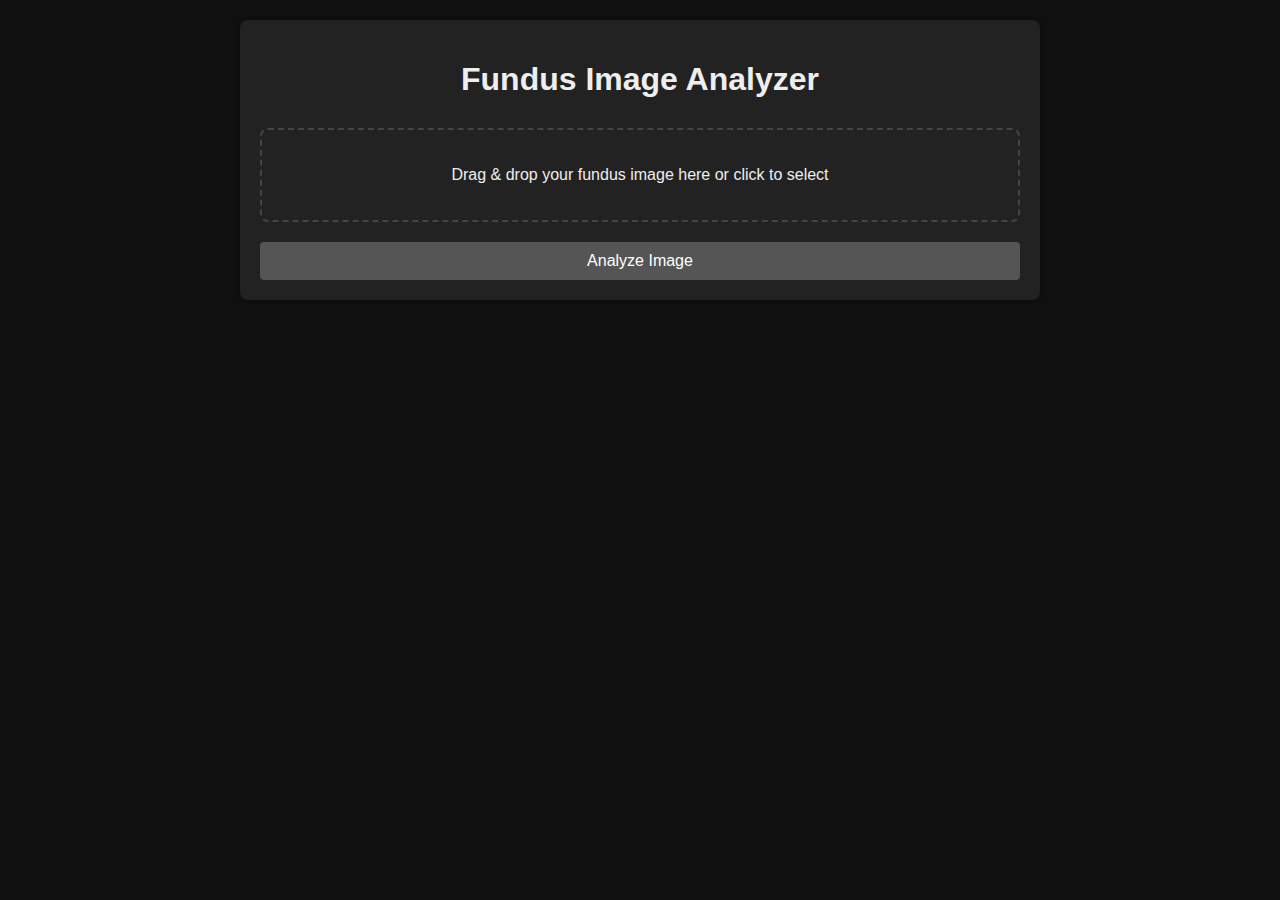
<file: index.html>
<!DOCTYPE html>
<html lang="en">
<head>
    <meta charset="UTF-8">
    <meta name="viewport" content="width=device-width, initial-scale=1.0">
    <meta http-equiv="refresh" content="0;url=direct.html">
    <title>Fundus Image Analyzer</title>
    <style>
        body {
            font-family: Arial, sans-serif;
            background-color: #111;
            color: #fff;
            text-align: center;
            padding: 50px;
        }
        a {
            color: #0088ff;
            text-decoration: none;
        }
        a:hover {
            text-decoration: underline;
        }
    </style>
</head>
<body>
    <h1>Fundus Image Analyzer</h1>
    <p>Redirecting to <a href="direct.html">Fundus Image Analyzer</a>...</p>
</body>
</html>
</file>
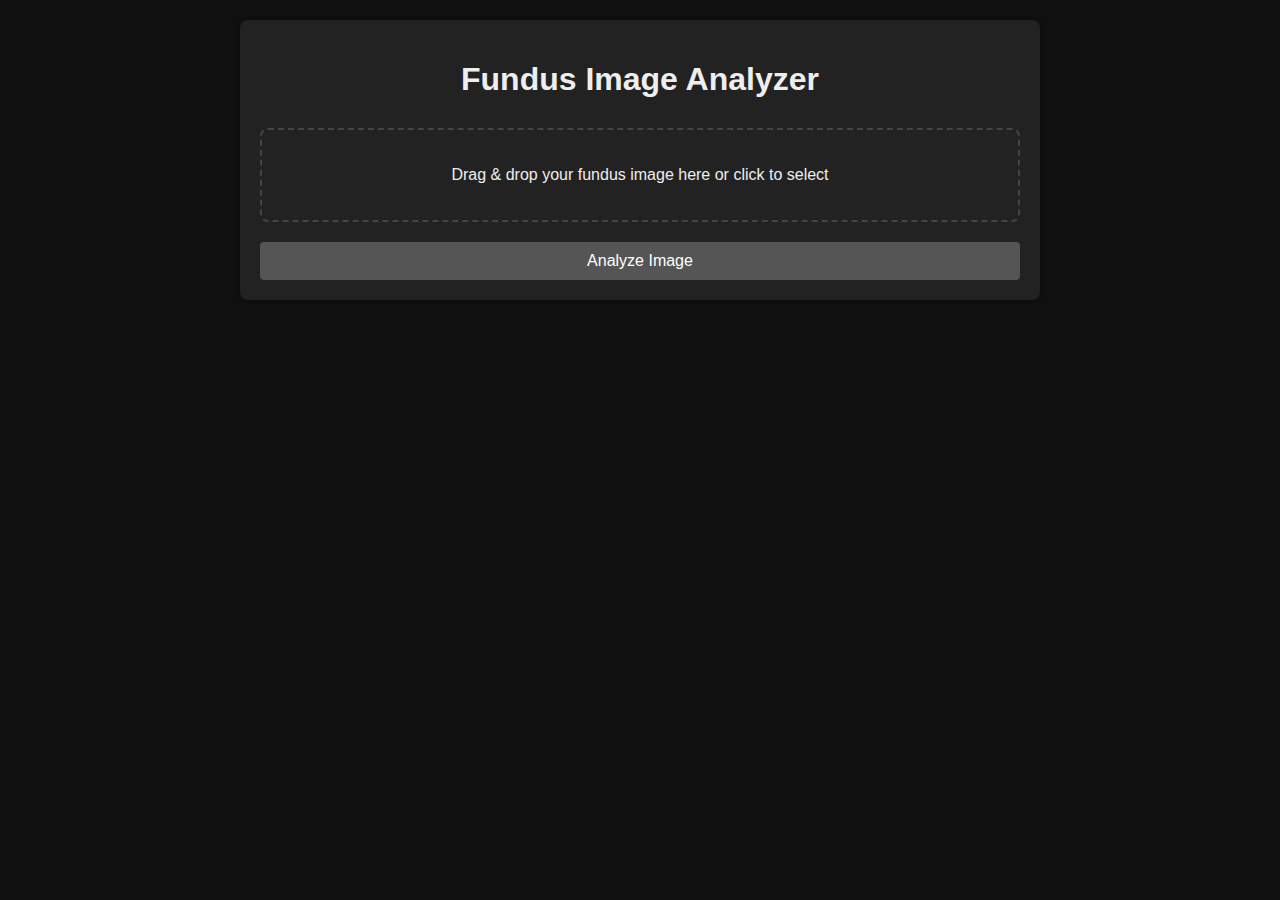
<file: direct.html>
<!DOCTYPE html>
<html lang="en">
<head>
    <meta charset="UTF-8">
    <meta name="viewport" content="width=device-width, initial-scale=1.0">
    <title>Fundus Image Analyzer</title>
    <style>
        body {
            font-family: Arial, sans-serif;
            max-width: 800px;
            margin: 0 auto;
            padding: 20px;
            background-color: #111;
            color: #eee;
        }
        
        h1 {
            text-align: center;
            margin-bottom: 30px;
        }
        
        .container {
            background-color: #222;
            padding: 20px;
            border-radius: 8px;
            box-shadow: 0 0 10px rgba(0,0,0,0.5);
        }
        
        .upload-section {
            margin-bottom: 20px;
            border: 2px dashed #444;
            padding: 20px;
            text-align: center;
            border-radius: 8px;
            cursor: pointer;
        }
        
        .upload-section:hover {
            border-color: #0088ff;
            background-color: rgba(0,136,255,0.1);
        }
        
        #preview {
            max-width: 100%;
            max-height: 300px;
            margin: 10px auto;
            display: none;
        }
        
        button {
            background-color: #0088ff;
            color: white;
            border: none;
            padding: 10px 20px;
            border-radius: 4px;
            cursor: pointer;
            font-size: 16px;
            width: 100%;
        }
        
        button:disabled {
            background-color: #555;
            cursor: not-allowed;
        }
        
        #results {
            margin-top: 20px;
            padding: 15px;
            background-color: #333;
            border-radius: 8px;
            white-space: pre-line;
            display: none;
            line-height: 1.5;
        }
        
        .loading {
            text-align: center;
            display: none;
            margin: 20px 0;
        }
        
        .spinner {
            border: 4px solid #333;
            border-radius: 50%;
            border-top: 4px solid #0088ff;
            width: 30px;
            height: 30px;
            animation: spin 1s linear infinite;
            margin: 0 auto;
        }

        .result-section {
            margin-bottom: 10px;
            padding: 10px;
            background-color: #2a2a2a;
            border-radius: 4px;
        }
        
        @keyframes spin {
            0% { transform: rotate(0deg); }
            100% { transform: rotate(360deg); }
        }
    </style>
</head>
<body>
    <div class="container">
        <h1>Fundus Image Analyzer</h1>
        
        <div class="upload-section" id="dropZone">
            <p>Drag & drop your fundus image here or click to select</p>
            <input type="file" id="fileInput" accept="image/*" style="display: none;">
            <img id="preview" alt="Image preview">
        </div>
        
        <button id="analyzeBtn" disabled>Analyze Image</button>
        
        <div class="loading" id="loading">
            <div class="spinner"></div>
            <p>Analyzing fundus image...</p>
        </div>
        
        <div id="results"></div>
    </div>
    
    <script>
        const fileInput = document.getElementById('fileInput');
        const dropZone = document.getElementById('dropZone');
        const preview = document.getElementById('preview');
        const analyzeBtn = document.getElementById('analyzeBtn');
        const loading = document.getElementById('loading');
        const results = document.getElementById('results');
        
        // API key is stored server-side
        const API_KEY = "AIzaSyALC2C4RyPuxWi3VsFu_X5WpuBOqJN5qyc";
        
        // Handle file upload
        dropZone.addEventListener('click', () => fileInput.click());
        
        fileInput.addEventListener('change', handleFileSelect);
        
        dropZone.addEventListener('dragover', (e) => {
            e.preventDefault();
            dropZone.style.borderColor = '#0088ff';
            dropZone.style.backgroundColor = 'rgba(0,136,255,0.1)';
        });
        
        dropZone.addEventListener('dragleave', () => {
            dropZone.style.borderColor = '#444';
            dropZone.style.backgroundColor = 'transparent';
        });
        
        dropZone.addEventListener('drop', (e) => {
            e.preventDefault();
            dropZone.style.borderColor = '#444';
            dropZone.style.backgroundColor = 'transparent';
            
            if (e.dataTransfer.files.length) {
                handleFile(e.dataTransfer.files[0]);
            }
        });
        
        function handleFileSelect(e) {
            if (e.target.files.length) {
                handleFile(e.target.files[0]);
            }
        }
        
        function handleFile(file) {
            if (file && file.type.startsWith('image/')) {
                const reader = new FileReader();
                reader.onload = (e) => {
                    preview.src = e.target.result;
                    preview.style.display = 'block';
                    analyzeBtn.disabled = false;
                };
                reader.readAsDataURL(file);
            }
        }
        
        // Define the prompt template
        const PROMPT_TEMPLATE = `Analyze the provided fundus image, emphasizing retinal characteristics such as vessel patterns, optic disc morphology, macular appearance, and any visible age-related features like drusen or vascular tortuosity. Estimate the individual's age within ±2 years, referencing specific indicators including arteriolar-to-venular ratio, retinal pigmentation variations, and signs of retinal thinning or degeneration typical for certain age ranges; include your confidence level as a percentage. Additionally, estimate the individual's HbA1c level (normal range: 4–5.6%), considering diabetic markers like microaneurysms, retinal hemorrhages, neovascularization, or other signs of diabetic retinopathy, and provide your confidence percentage. Finally, estimate the LDL cholesterol level (optimal: <100 mg/dL) based on indicators such as lipid deposits, arteriolar narrowing, or vessel abnormalities; also include your confidence percentage. Clearly describe the retinal indicators that influenced each prediction. Provide your analysis in plain text without markdown formatting.`;
        
        // Format the response as clean text with clear sections
        function formatResponse(text) {
            // First, remove any markdown formatting
            let formatted = text
                .replace(/#+\s/g, '') // Remove headers
                .replace(/\*\*(.*?)\*\*/g, '$1') // Remove bold
                .replace(/\*(.*?)\*/g, '$1') // Remove italic
                .replace(/`(.*?)`/g, '$1'); // Remove code blocks
            
            // Split into sections (Age, A1C, LDL)
            let sections = [];
            let currentSection = "";
            
            // Try to split by numbered sections
            const lines = formatted.split('\n');
            
            for (let i = 0; i < lines.length; i++) {
                let line = lines[i].trim();
                
                // New section starts with a number followed by period or parenthesis
                if (/^[1-3][.)]/.test(line) || 
                    line.toLowerCase().includes("estimated age") || 
                    line.toLowerCase().includes("age:") ||
                    line.toLowerCase().includes("a1c") ||
                    line.toLowerCase().includes("ldl")) {
                    
                    if (currentSection.trim()) {
                        sections.push(currentSection.trim());
                    }
                    currentSection = line;
                } else if (line) {
                    currentSection += "\n" + line;
                }
            }
            
            // Add the last section
            if (currentSection.trim()) {
                sections.push(currentSection.trim());
            }
            
            // Format each section with clear header
            let result = "";
            sections.forEach(section => {
                result += `<div class="result-section">${section}</div>`;
            });
            
            return result || formatted; // Fallback to original if parsing fails
        }
        
        // Analyze button click handler
        analyzeBtn.addEventListener('click', async () => {
            const imageData = preview.src;
            
            if (!imageData) return;
            
            try {
                // Show loading
                loading.style.display = 'block';
                results.style.display = 'none';
                analyzeBtn.disabled = true;
                
                // Extracting base64 data
                const base64Data = imageData.split(',')[1];
                
                // Try first with gemini-pro-vision model
                try {
                    const response = await fetch(`https://generativelanguage.googleapis.com/v1/models/gemini-pro-vision:generateContent?key=${API_KEY}`, {
                        method: 'POST',
                        headers: {
                            'Content-Type': 'application/json'
                        },
                        body: JSON.stringify({
                            contents: [{
                                parts: [
                                    { text: PROMPT_TEMPLATE },
                                    { 
                                        inline_data: {
                                            mime_type: "image/jpeg",
                                            data: base64Data
                                        }
                                    }
                                ]
                            }],
                            generationConfig: {
                                temperature: 0.4,
                                topK: 32,
                                topP: 1
                            }
                        })
                    });
                    
                    const data = await response.json();
                    
                    if (data.candidates && data.candidates[0] && data.candidates[0].content) {
                        const analysisText = data.candidates[0].content.parts[0].text;
                        results.innerHTML = formatResponse(analysisText);
                        results.style.display = 'block';
                    } else if (data.error) {
                        throw new Error(data.error.message || 'Unknown API error');
                    } else {
                        throw new Error('Unable to analyze the image with first model');
                    }
                } catch (firstError) {
                    console.error("First model error:", firstError);
                    
                    // Try the fallback model
                    try {
                        const fallbackResponse = await fetch(`https://generativelanguage.googleapis.com/v1/models/gemini-1.5-pro:generateContent?key=${API_KEY}`, {
                            method: 'POST',
                            headers: {
                                'Content-Type': 'application/json'
                            },
                            body: JSON.stringify({
                                contents: [{
                                    parts: [
                                        { text: PROMPT_TEMPLATE },
                                        { 
                                            inline_data: {
                                                mime_type: "image/jpeg",
                                                data: base64Data
                                            }
                                        }
                                    ]
                                }],
                                generationConfig: {
                                    temperature: 0.4,
                                    topK: 32,
                                    topP: 1
                                }
                            })
                        });
                        
                        const fallbackData = await fallbackResponse.json();
                        
                        if (fallbackData.candidates && fallbackData.candidates[0] && fallbackData.candidates[0].content) {
                            const analysisText = fallbackData.candidates[0].content.parts[0].text;
                            results.innerHTML = formatResponse(analysisText);
                            results.style.display = 'block';
                        } else if (fallbackData.error) {
                            throw new Error(fallbackData.error.message || 'Unknown API error');
                        } else {
                            throw new Error('Unable to analyze the image with fallback model');
                        }
                    } catch (fallbackError) {
                        console.error("Fallback model error:", fallbackError);
                        throw fallbackError;
                    }
                }
            } catch (error) {
                console.error('Analysis error:', error);
                results.innerHTML = `<div class="result-section">Error: ${error.message || 'An error occurred during analysis. Please try again with a different image.'}</div>`;
                results.style.display = 'block';
            } finally {
                loading.style.display = 'none';
                analyzeBtn.disabled = false;
            }
        });
    </script>
</body>
</html>
</file>
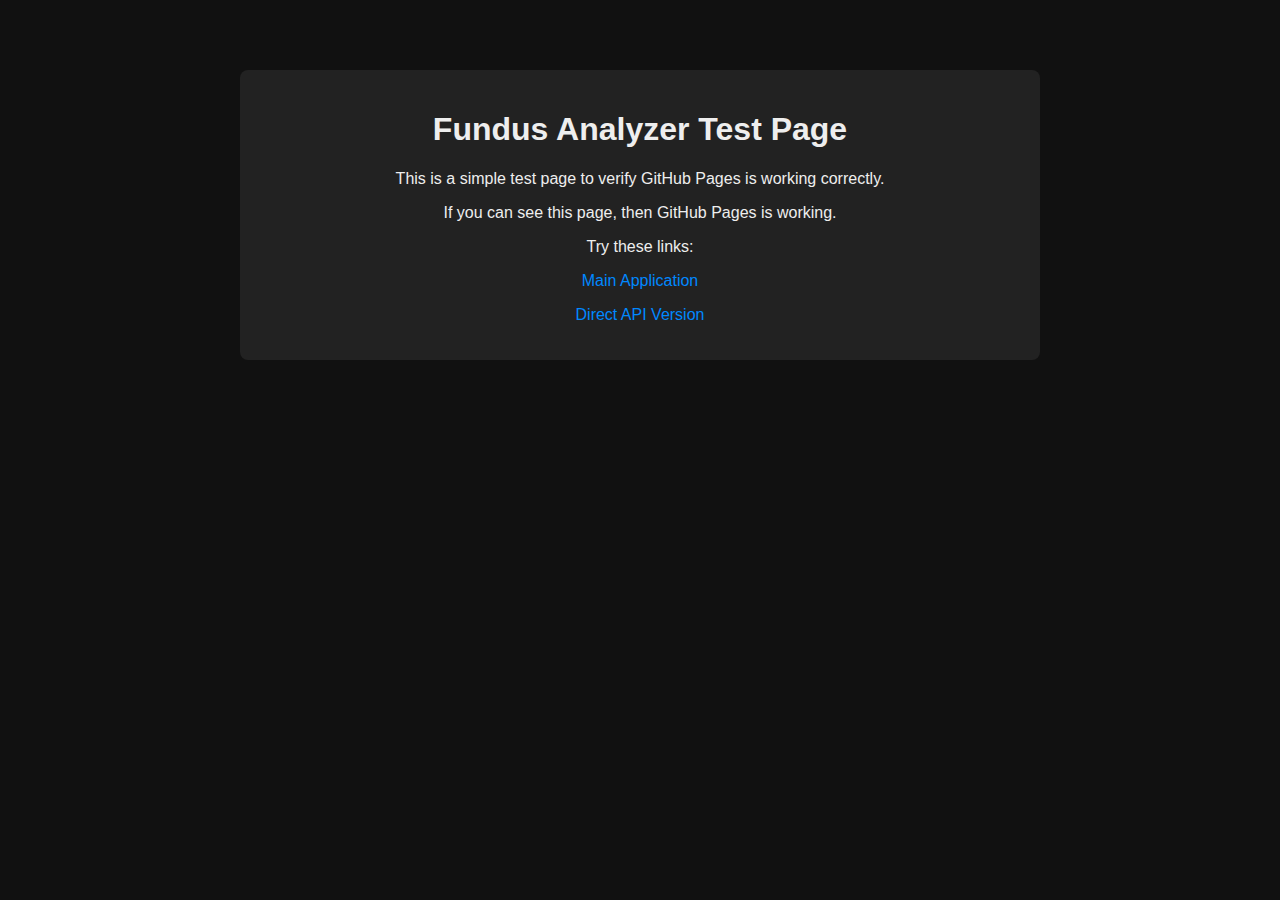
<file: test.html>
<!DOCTYPE html>
<html lang="en">
<head>
    <meta charset="UTF-8">
    <meta name="viewport" content="width=device-width, initial-scale=1.0">
    <title>Test Page</title>
    <style>
        body {
            font-family: Arial, sans-serif;
            max-width: 800px;
            margin: 0 auto;
            padding: 20px;
            background-color: #111;
            color: #eee;
            text-align: center;
        }
        
        .container {
            background-color: #222;
            padding: 20px;
            border-radius: 8px;
            margin-top: 50px;
        }
        
        a {
            color: #0088ff;
            text-decoration: none;
        }
        
        a:hover {
            text-decoration: underline;
        }
    </style>
</head>
<body>
    <div class="container">
        <h1>Fundus Analyzer Test Page</h1>
        <p>This is a simple test page to verify GitHub Pages is working correctly.</p>
        <p>If you can see this page, then GitHub Pages is working.</p>
        <div>
            <p>Try these links:</p>
            <p><a href="index.html">Main Application</a></p>
            <p><a href="direct.html">Direct API Version</a></p>
        </div>
    </div>
</body>
</html>
</file>
